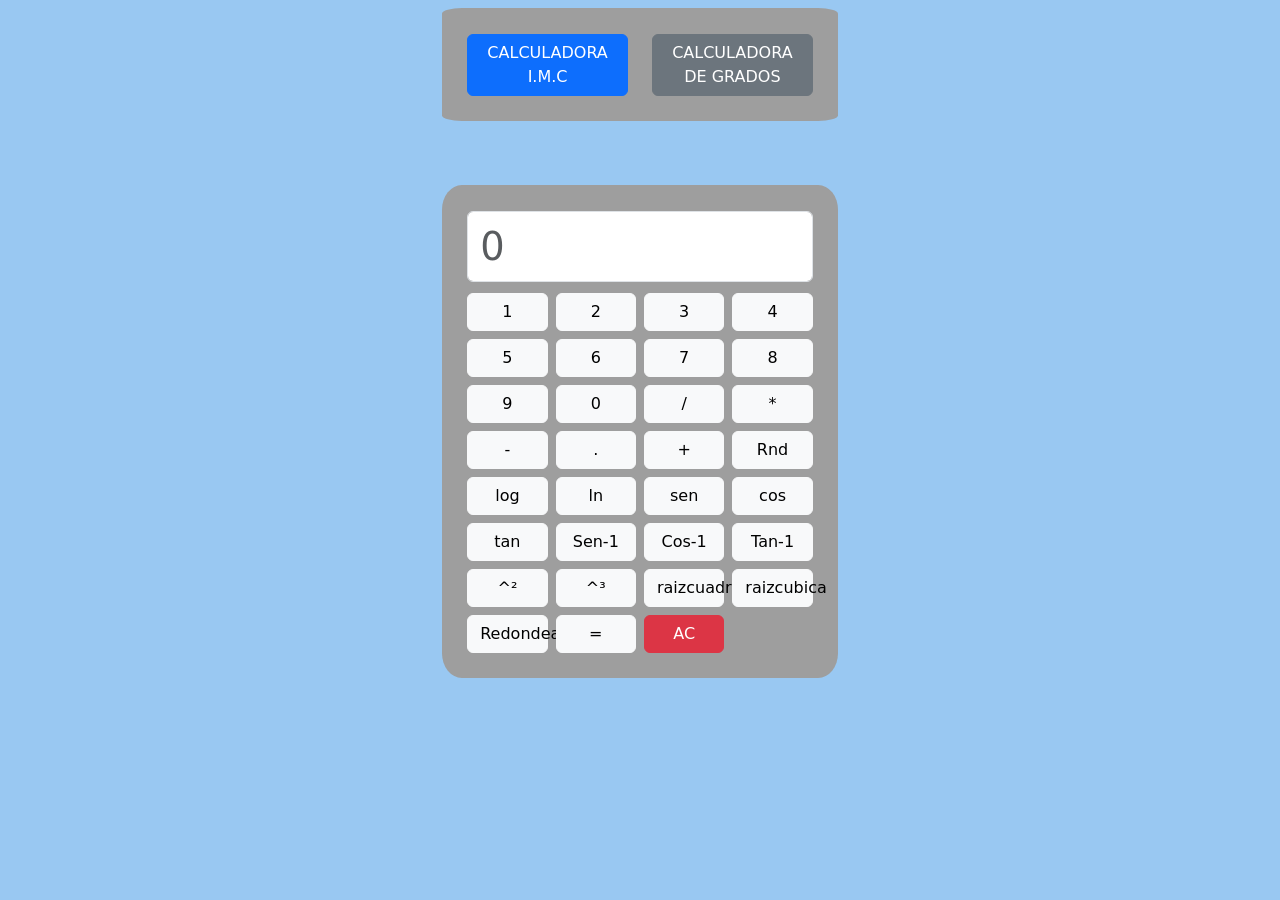
<file: calculadora/index.html>
<!doctype html>
<html lang="es">
  <head>
    <meta charset="utf-8" />
    <meta name="viewport" content="width=device-width, initial-scale=1" />
    <title>Calculadora Pro</title>
    <link
      href="https://cdn.jsdelivr.net/npm/bootstrap@5.3.0/dist/css/bootstrap.min.css"
      rel="stylesheet"
    />
    <link rel="stylesheet" href="style.css" />
  </head>
  <body>
    <div class="container mt-2">
      <div class="row">
        <div class="col-6">
          <a href="imc.html">
            <button class="btn btn-primary w-200">CALCULADORA I.M.C</button>
          </a>
        </div>
        <div class="col-6">
          <a href="grados.html">
            <button class="btn btn-secondary w-100">
              CALCULADORA DE GRADOS
            </button>
          </a>
        </div>
      </div>
    </div>

    <div class="container">
      <div class="row">
        <div class="col-12">
          <input
            type="text"
            id="resultado"
            class="form-control barra"
            placeholder="0"
            readonly
          />
        </div>
      </div>

      <div class="row g-2">
        <div class="col-3">
          <button class="btn btn-light btn-calc w-100" onclick="escribirUno()">
            1
          </button>
        </div>
        <div class="col-3">
          <button class="btn btn-light btn-calc w-100" onclick="escribirDos()">
            2
          </button>
        </div>
        <div class="col-3">
          <button class="btn btn-light btn-calc w-100" onclick="escribirTres()">
            3
          </button>
        </div>
        <div class="col-3">
          <button
            class="btn btn-light btn-calc w-100"
            onclick="escribirCuatro()"
          >
            4
          </button>
        </div>
        <div class="col-3">
          <button
            class="btn btn-light btn-calc w-100"
            onclick="escribirCinco()"
          >
            5
          </button>
        </div>
        <div class="col-3">
          <button class="btn btn-light btn-calc w-100" onclick="escribirSeis()">
            6
          </button>
        </div>
        <div class="col-3">
          <button
            class="btn btn-light btn-calc w-100"
            onclick="escribirSiete()"
          >
            7
          </button>
        </div>
        <div class="col-3">
          <button class="btn btn-light btn-calc w-100" onclick="escribirOcho()">
            8
          </button>
        </div>
        <div class="col-3">
          <button
            class="btn btn-light btn-calc w-100"
            onclick="escribirNueve()"
          >
            9
          </button>
        </div>
        <div class="col-3">
          <button class="btn btn-light btn-calc w-100" onclick="escribirCero()">
            0
          </button>
        </div>
        <div class="col-3">
          <button class="btn btn-light btn-calc w-100" onclick="division()">
            /
          </button>
        </div>
        <div class="col-3">
          <button
            class="btn btn-light btn-calc w-100"
            onclick="multiplicacion()"
          >
            *
          </button>
        </div>
        <div class="col-3">
          <button class="btn btn-light btn-calc w-100" onclick="restar()">
            -
          </button>
        </div>
        <div class="col-3">
          <button class="btn btn-light btn-calc w-100" onclick="punto()">
            .
          </button>
        </div>
        <div class="col-3">
          <button class="btn btn-light btn-calc w-100" onclick="sumar()">
            +
          </button>
        </div>
        <div class="col-3">
          <button class="btn btn-light btn-calc w-100" onclick="ramdon()">
            Rnd
          </button>
        </div>
        <div class="col-3">
          <button class="btn btn-light btn-calc w-100" onclick="log()">
            log
          </button>
        </div>
        <div class="col-3">
          <button class="btn btn-light btn-calc w-100" onclick="ln()">
            ln
          </button>
        </div>
        <div class="col-3">
          <button class="btn btn-light btn-calc w-100" onclick="seno()">
            sen
          </button>
        </div>
        <div class="col-3">
          <button class="btn btn-light btn-calc w-100" onclick="coseno()">
            cos
          </button>
        </div>
        <div class="col-3">
          <button class="btn btn-light btn-calc w-100" onclick="tangente()">
            tan
          </button>
        </div>
        <div class="col-3">
          <button class="btn btn-light btn-calc w-100" onclick="cosecante()">
            Sen-1
          </button>
        </div>
        <div class="col-3">
          <button class="btn btn-light btn-calc w-100" onclick="secante()">
            Cos-1
          </button>
        </div>
        <div class="col-3">
          <button class="btn btn-light btn-calc w-100" onclick="cotangente()">
            Tan-1
          </button>
        </div>
        <div class="col-3">
          <button
            class="btn btn-light btn-calc w-100"
            onclick="potenciaCuadrada()"
          >
            ^²
          </button>
        </div>
        <div class="col-3">
          <button
            class="btn btn-light btn-calc w-100"
            onclick="potenciaCubica()"
          >
            ^³
          </button>
        </div>
        <div class="col-3">
          <button class="btn btn-light btn-calc w-100" onclick="raizcuadrada()">
            raizcuadrada
          </button>
        </div>
        <div class="col-3">
          <button class="btn btn-light btn-calc w-100" onclick="raizcubica()">
            raizcubica
          </button>
        </div>

        <div class="col-3">
          <button class="btn btn-light btn-calc w-100" onclick="redondear()">
            Redondear
          </button>
        </div>
        <div class="col-3">
          <button class="btn btn-light btn-calc w-100" onclick="calcular()">
            =
          </button>
        </div>
        <div class="col-3">
          <button class="btn btn-danger btn-calc w-100" onclick="limpiar()">
            AC
          </button>
        </div>
      </div>
    </div>

    <script src="https://cdn.jsdelivr.net/npm/bootstrap@5.3.0/dist/js/bootstrap.bundle.min.js"></script>
    <script src="app.js"></script>
  </body>
</html>
</file>
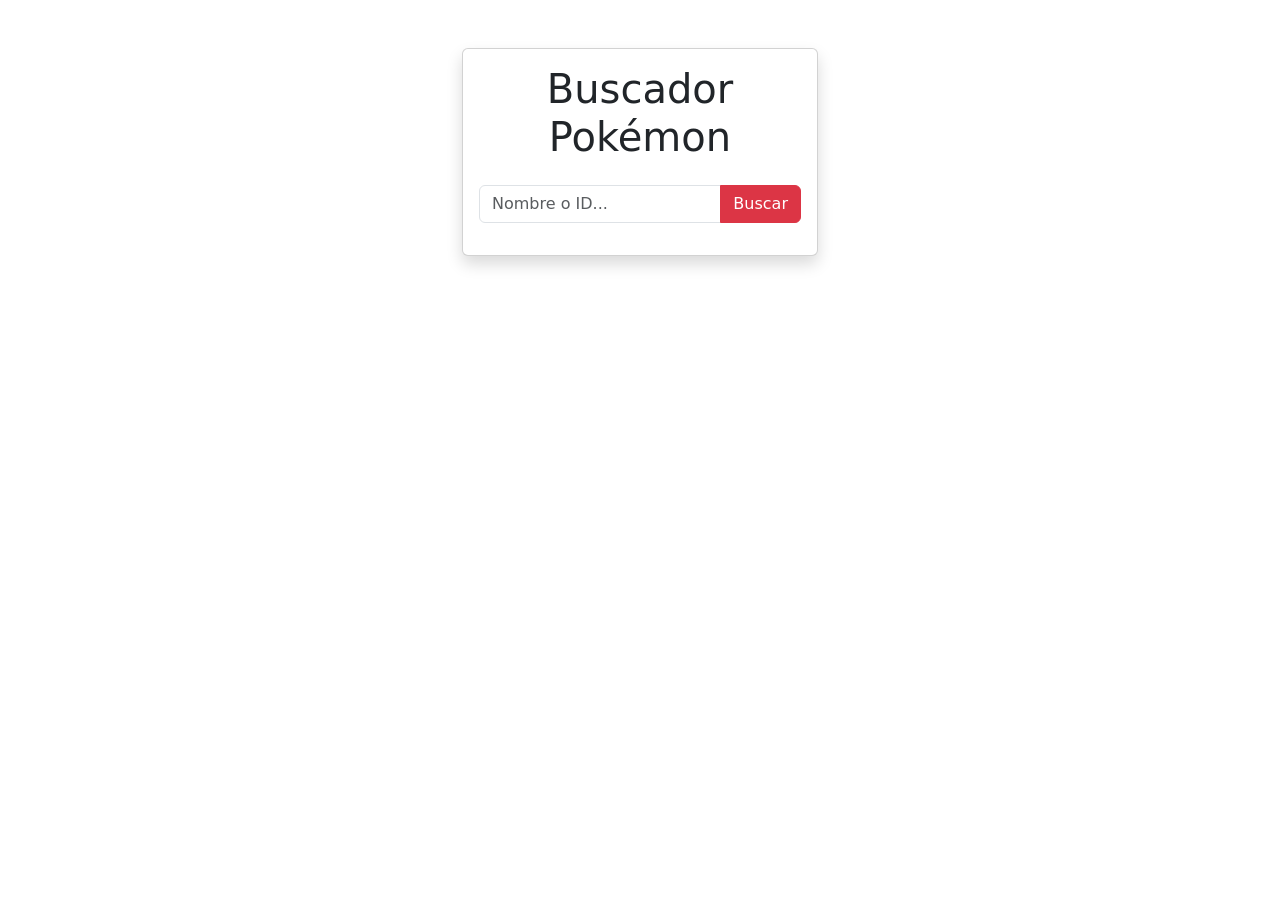
<file: pokeapi/index.html>
<!doctype html>
<html lang="es">
  <head>
    <meta charset="UTF-8" />
    <meta name="viewport" content="width=device-width, initial-scale=1.0" />
    <title>Buscador Pokémon</title>
    <link
      href="https://cdn.jsdelivr.net/npm/bootstrap@5.3.0/dist/css/bootstrap.min.css"
      rel="stylesheet"
    />
    <style>
      .bg-gradient {
        background: linear-gradient(135deg, #ff6b6b, #4ecdc4);
        min-height: 100vh;
      }
    </style>
  </head>
  <body class="bg-gradient">
    <div class="container py-5">
      <div class="row justify-content-center">
        <div class="col-md-6 col-lg-4">
          <div class="card shadow">
            <div class="card-body">
              <h1 class="text-center mb-4">Buscador Pokémon</h1>

              <div class="input-group mb-3">
                <input
                  type="text"
                  id="searchInput"
                  class="form-control"
                  placeholder="Nombre o ID..."
                />
                <button class="btn btn-danger" onclick="searchPokemon()">
                  Buscar
                </button>
              </div>

              <div id="result"></div>
            </div>
          </div>
        </div>
      </div>
    </div>

    <script src="script.js"></script>
  </body>
</html>
</file>
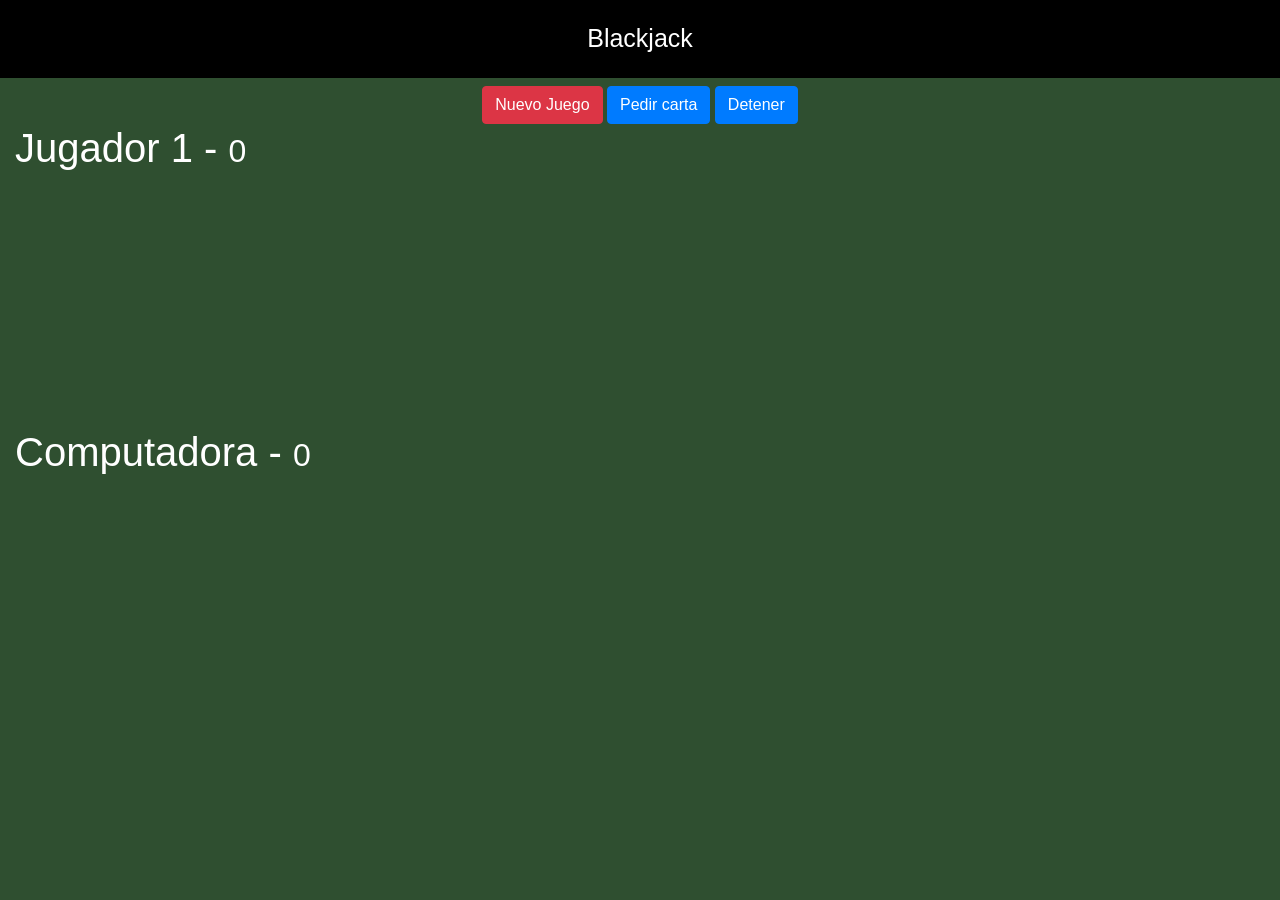
<file: ProyectoBlackJack/fierro_bugs/index.html>
<!DOCTYPE html>
<html lang="es">
<head>
    <meta charset="UTF-8">
    <meta name="viewport" content="width=device-width, initial-scale=1.0">
    <meta http-equiv="X-UA-Compatible" content="ie=edge">
    <title>Blackjack</title>

    <link rel="stylesheet" href="https://stackpath.bootstrapcdn.com/bootstrap/4.4.1/css/bootstrap.min.css" integrity="sha384-Vkoo8x4CGsO3+Hhxv8T/Q5PaXtkKtu6ug5TOeNV6gBiFeWPGFN9MuhOf23Q9Ifjh" crossorigin="anonymous">
    <link rel="stylesheet" href="assets/css/styles.css">

</head>
<body>
    
    <header class="titulo">
        Blackjack
    </header>
    
    <div class="row mt-2">
        <div id="divBotones" class="col text-center">

            <button id="btnNuevo" class="btn btn-danger">Nuevo Juego</button>
            <button id="btnPedir" class="btn btn-primary">Pedir carta</button>
            <button id="btnDetener" class="btn btn-primary">Detener</button> 

        </div>
    </div>

    <div class="row container">
        <div class="col">

            <h1>Jugador 1 - <small>0</small></h1>
            <div id="jugador-cartas">
                <!-- <img class="carta" src="assets/cartas/2C.png"> -->
            </div>

        </div>
    </div>

    <div class="row container mt-2">
        <div class="col">

            <h1>Computadora - <small>0</small></h1>
            <div id="computadora-cartas">
                <!-- <img class="carta" src="assets/cartas/3C.png"> -->
            </div>

        </div>
    </div>


  <!--   <script src="assets/js/underscore-min.js"></script> -->
    <script src="assets/js/juego.js"></script>

</body>
</html>
</file>
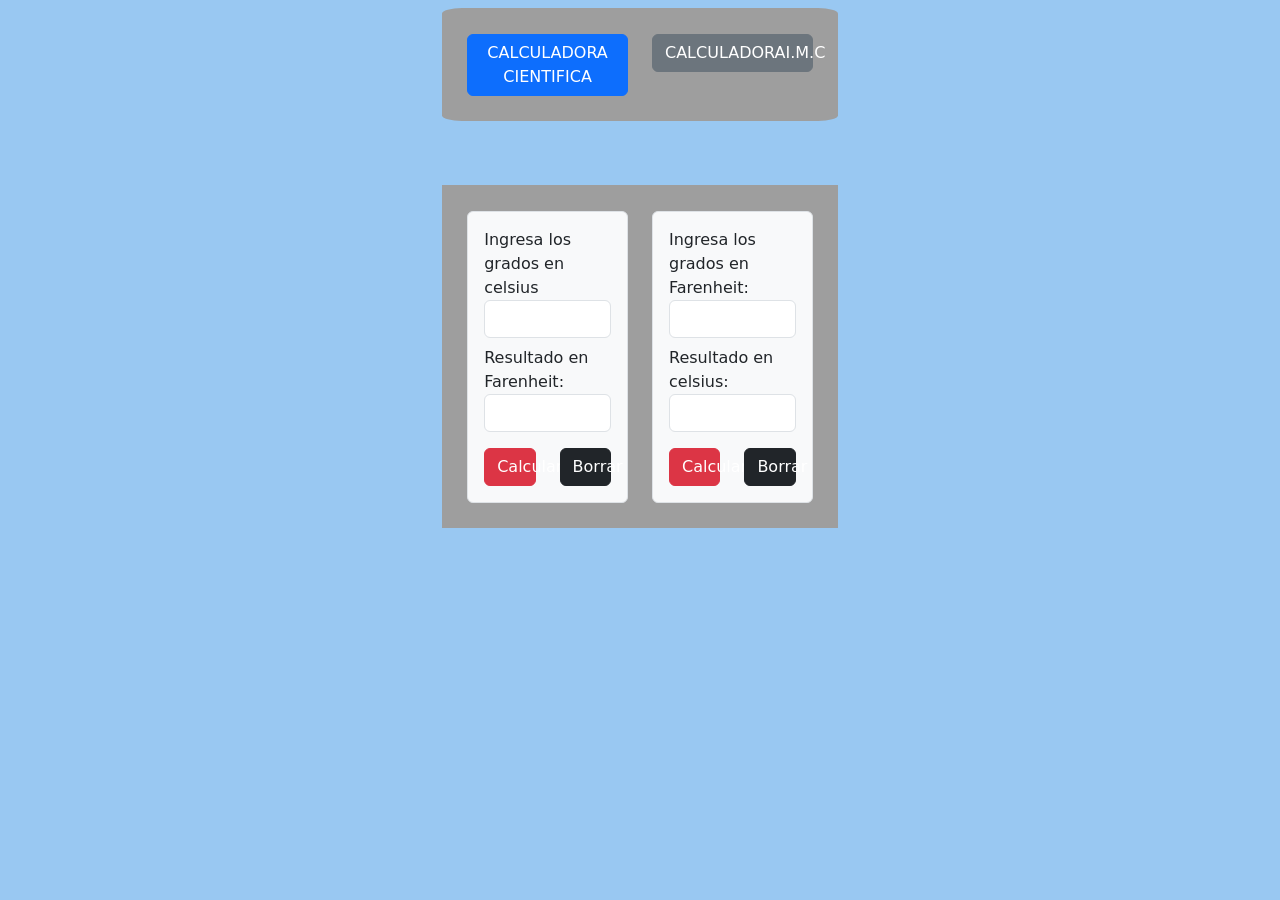
<file: calculadora/grados.html>
<!doctype html>
<html lang="es">
  <head>
    <meta charset="utf-8" />
    <meta name="viewport" content="width=device-width, initial-scale=1" />
    <title>Calculadora Pro</title>
    <link
      href="https://cdn.jsdelivr.net/npm/bootstrap@5.3.0/dist/css/bootstrap.min.css"
      rel="stylesheet"
    />
    <link rel="stylesheet" href="style.css" />
  </head>
  <body>
    <div class="container mt-2">
      <div class="row">
        <div class="col-6">
          <a href="index.html"
            ><button class="btn btn-primary w-100">
              CALCULADORA CIENTIFICA
            </button></a
          >
        </div>
        <div class="col-6">
          <a href="imc.html"
            ><button class="btn btn-secondary w-100">
              CALCULADORAI.M.C
            </button></a
          >
        </div>
      </div>
    </div>

    <div class="container-fluid">
      <div class="row">
        <div class="col-6">
          <div class="p-3 border rounded bg-light">
            Ingresa los grados en celsius
            <input type="text" id="celsius1" class="form-control mb-2" />

            Resultado en Farenheit:
            <input type="text" id="resultado1" class="form-control mb-3" />

            <div class="row">
              <div class="col-6">
                <button class="btn btn-danger w-100" onclick="calcular1()">
                  Calcular
                </button>
              </div>
              <div class="col-6">
                <button class="btn btn-dark w-100" onclick="borrar1()">
                  Borrar
                </button>
              </div>
            </div>
          </div>
        </div>

        <div class="col-6">
          <div class="p-3 border rounded bg-light">
            Ingresa los grados en Farenheit:
            <input type="text" id="celsius2" class="form-control mb-2" />

            Resultado en celsius:
            <input type="text" id="resultado2" class="form-control mb-3" />

            <div class="row">
              <div class="col-6">
                <button class="btn btn-danger w-100" onclick="calcular2()">
                  Calcular
                </button>
              </div>
              <div class="col-6">
                <button class="btn btn-dark w-100" onclick="borrar2()">
                  Borrar
                </button>
              </div>
            </div>
          </div>
        </div>
      </div>
    </div>

    <script src="app.js"></script>
  </body>
</html>
</file>
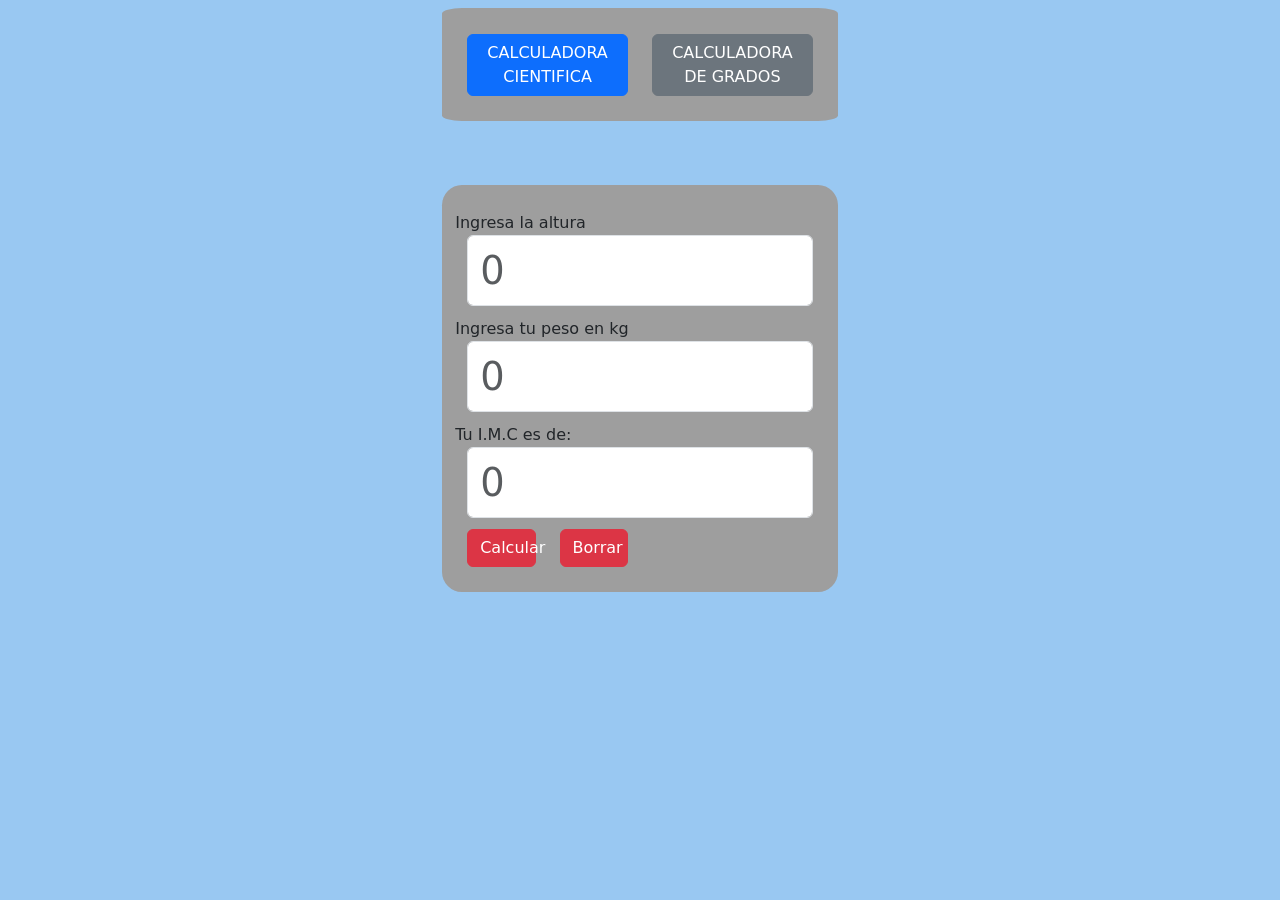
<file: calculadora/imc.html>
<!doctype html>
<html lang="es">
  <head>
    <meta charset="utf-8" />
    <meta name="viewport" content="width=device-width, initial-scale=1" />
    <title>Calculadora Pro</title>
    <link
      href="https://cdn.jsdelivr.net/npm/bootstrap@5.3.0/dist/css/bootstrap.min.css"
      rel="stylesheet"
    />
    <link rel="stylesheet" href="style.css" />
  </head>
  <body>
    <div class="container mt-2">
      <div class="row">
        <div class="col-6">
          <a href="index.html">
            <button class="btn btn-primary w-200">CALCULADORA CIENTIFICA</button>
          </a>
        </div>
        <div class="col-6">
          <a href="grados.html">
            <button class="btn btn-secondary w-100">
              CALCULADORA DE GRADOS
            </button>
          </a>
        </div>
      </div>
    </div>
        <div class="container">
      <div class="row">
          Ingresa la altura
        <div class="col-12">
          <input
            type="text"
            id="altura"
            class="form-control barra"
            placeholder="0"   
           
          />
        </div>
      </div>
            <div class="row">
          Ingresa tu peso en kg
        <div class="col-12">
          <input
            type="text"
            id="peso"
            class="form-control barra"
            placeholder="0"   
           
          />
        </div>
      </div>
          <div class="row">
            Tu I.M.C es de:
        <div class="col-12">
          <input
            type="text"
            id="resultadoIMC"
            class="form-control barra"
            placeholder="0"
           
          />
        </div>
         <div class="col-3">
          <button class="btn btn-danger btn-calc w-100" onclick="calcularIMC()">
            Calcular
          </button>
        </div>
         <div class="col-3">
          <button class="btn btn-danger btn-calc w-100" onclick="limpiarIMC()">
            Borrar
          </button>
        </div>
      </div>

      </div>
    </div>
    <script src="https://cdn.jsdelivr.net/npm/bootstrap@5.3.0/dist/js/bootstrap.bundle.min.js"></script>
    <script src="app.js"></script>
  </body>
</html>
</file>
<file: calculadora/style.css>
.container {
  margin-top: 5%;
  background-color: rgb(158, 158, 158);
  width: 31%;
  padding: 2%;
  border-radius: 5%;
  height: 50%;
  border-color: black;
}
.barra {
  font-size: 240%;
  margin-bottom: 3%;
}
body {
  background-color: rgb(153, 200, 242);
}
.imc {
  width: 20%;
  padding: 1%;
}
.calculadoraCientifica {
  width: 20%;
  padding: 1%;
}
.grados {
  width: 20%;
  padding: 1%;
}
.container-fluid {
  margin-top: 5%;
  background-color: rgb(158, 158, 158);
  width: 31%;
  padding: 2%;
  height: 50%;
}
</file>
<file: ProyectoBlackJack/fierro_bugs/assets/css/styles.css>
html, body {
    margin: 0px;
    background-color: #2F4F30;
    color: white;
}


.titulo {
    text-align: center;
    background-color: black;
    color: white;
    padding: 20px;
    font-size: 25px;
}

.carta {
    position: relative;
    width: 150px;
    left: 100px;
    margin-left: -75px;
}

#computadora-cartas, #jugador-cartas {
    height: 240px;
}
</file>
